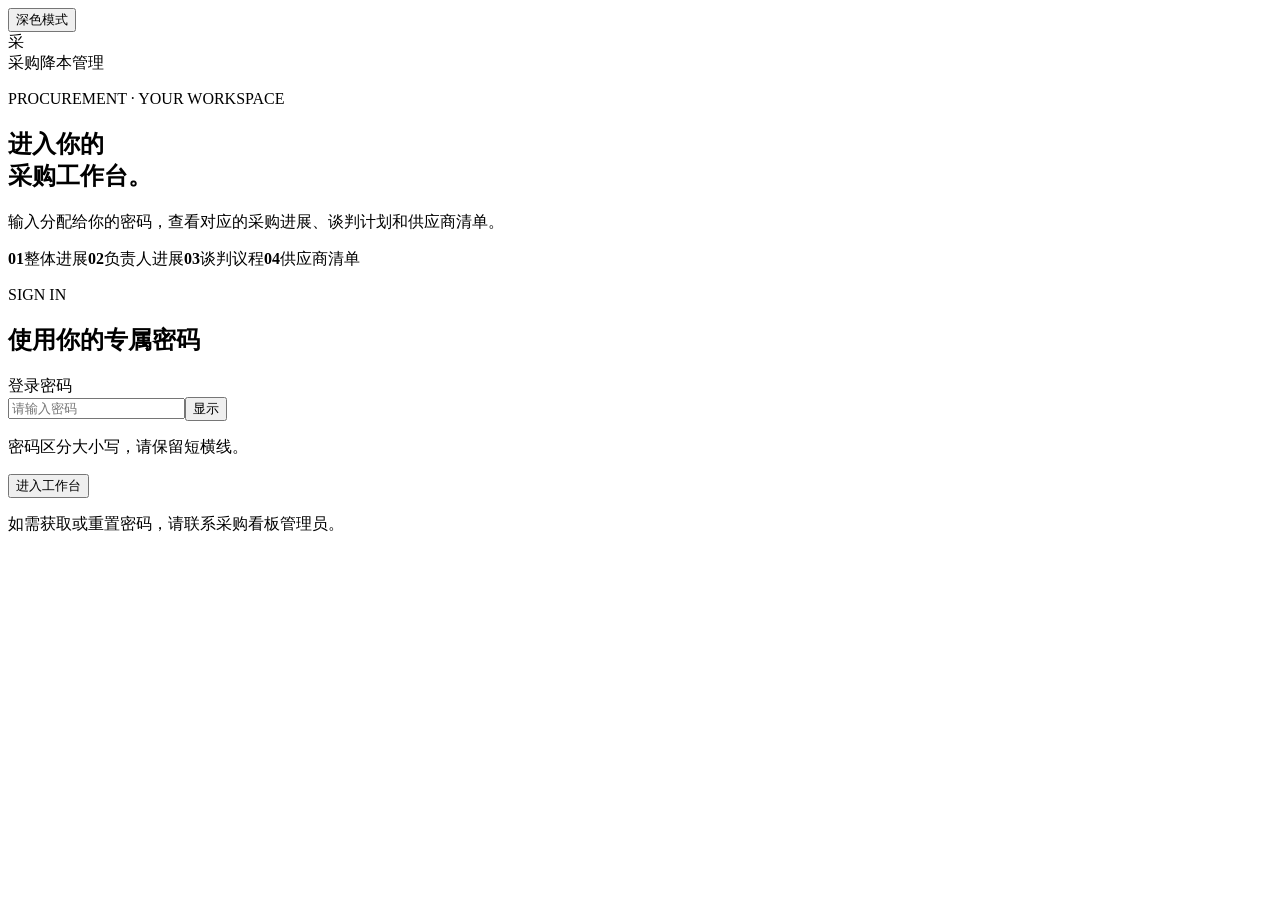
<file: src/dashboard.template.html>
<!doctype html>
<html lang="zh-CN" data-theme="light">
<head><meta charset="UTF-8"><meta name="viewport" content="width=device-width,initial-scale=1"><meta name="color-scheme" content="light dark"><title>采购降本 · 日清日结看板</title><script>try{const theme=localStorage.getItem('jiali-dashboard-theme');document.documentElement.dataset.theme=theme==='dark'?'dark':'light'}catch{document.documentElement.dataset.theme='light'}</script><style>/*__STYLES__*/</style></head>
<body>
<section id="loginScreen" class="login-screen shell" aria-labelledby="loginTitle">
 <div class="login-theme"><button type="button" class="ghost theme-toggle" data-theme-toggle aria-label="切换为深色模式" aria-pressed="false">深色模式</button></div>
 <div class="login-brand"><div class="brand-mark" aria-hidden="true">采</div><span>采购降本管理</span></div>
 <div class="login-layout">
  <div class="login-intro"><p class="eyebrow">PROCUREMENT · YOUR WORKSPACE</p><h1 id="loginTitle">进入你的<br>采购工作台。</h1><p>输入分配给你的密码，查看对应的采购进展、谈判计划和供应商清单。</p><div class="login-modules" aria-label="工作台内容"><span><b>01</b>整体进展</span><span><b>02</b>负责人进展</span><span><b>03</b>谈判议程</span><span><b>04</b>供应商清单</span></div></div>
  <div class="login-panel"><form id="loginForm" novalidate><p class="eyebrow">SIGN IN</p><h2>使用你的专属密码</h2><label for="loginPassword">登录密码</label><div class="login-password-wrap"><input id="loginPassword" type="password" autocomplete="current-password" autocapitalize="off" spellcheck="false" maxlength="128" aria-describedby="loginHelp loginError" placeholder="请输入密码" required><button type="button" id="toggleLoginPassword" aria-label="显示或隐藏密码" aria-pressed="false">显示</button></div><p id="loginHelp" class="login-help">密码区分大小写，请保留短横线。</p><p id="loginError" class="login-error" role="alert" aria-live="polite"></p><button type="submit" id="loginSubmit" class="primary">进入工作台</button><p class="login-contact">如需获取或重置密码，请联系采购看板管理员。</p></form></div>
 </div>
 <noscript><p class="login-error">请启用浏览器 JavaScript 后使用看板。</p></noscript>
</section>
<div id="dashboardShell" hidden>
<header class="topbar shell">
 <div class="topline"><div class="identity"><div class="brand-mark" aria-hidden="true">采</div><div><strong>采购降本管理</strong><small>PROCUREMENT PERFORMANCE</small></div></div><div class="topmeta"><button type="button" class="ghost theme-toggle" data-theme-toggle aria-label="切换为深色模式" aria-pressed="false">深色模式</button><div class="account-controls"><span id="accountLabel"></span><button type="button" id="logoutBtn" class="ghost">退出登录</button></div><div class="presentation-switch" role="group" aria-label="显示模式"><button type="button" data-presentation-choice="browser" aria-pressed="true">Browser</button><button type="button" data-presentation-choice="mobile" aria-pressed="false">Mobile</button></div></div></div>
 <div class="nav-wrap" role="region" aria-label="看板页面导航" tabindex="0"><nav class="nav" aria-label="主导航"><button class="active" data-view="overview" aria-current="page"><em>01</em>整体谈判进展</button><button data-view="owners"><em>02</em>负责人进展</button><button data-view="plan"><em>03</em>每日 / 每周进度</button><button data-view="suppliers"><em>04</em>供应商返利清单</button></nav></div>
</header>
<main class="shell">
 <div class="hero"><div><p class="eyebrow" id="eyebrow">DAILY EXECUTION · PROCUREMENT</p><h1 id="pageTitle">采购降本，进展一目了然。</h1><p id="pageDesc">目标分解到人，计划落到供应商，成果逐项确认。</p></div><div class="snapshot-tag">数据截至<strong id="asofLabel"></strong></div></div>
 <div class="filters" aria-label="全局筛选"><label>采购范围<select id="workstreamFilter"><option value="all">全部采购</option><option value="BOM">BOM</option><option value="non-BOM">non-BOM</option></select></label><label>谈判负责人<select id="ownerFilter"><option value="all">全部负责人</option></select></label><div class="filter-end"><span class="scope" id="scopeLabel"></span><button id="resetBtn" class="ghost">重置筛选</button></div></div>
 <div id="app" aria-live="polite"></div>
 <footer class="page-footer"><div>金额：人民币万元 · 周期：周一至周日 · 按目标完成时间归集</div></footer>
</main>
</div>
<dialog class="dialog" id="detailDialog" aria-labelledby="detailTitle"><div class="dialog-head"><h2 id="detailTitle">供应商详情</h2><button data-close="detailDialog" class="ghost" aria-label="关闭供应商详情">✕</button></div><div class="dialog-body" id="detailBody"></div></dialog>
<dialog class="dialog" id="leverageDialog" aria-labelledby="leverageTitle"><div class="dialog-head"><h2 id="leverageTitle">谈判策略</h2><button data-close="leverageDialog" class="ghost" aria-label="关闭谈判策略">✕</button></div><div class="dialog-body" id="leverageBody"></div></dialog>
<div id="sortMenu" class="sort-menu" popover="auto" role="group" aria-labelledby="sortMenuTitle"><div id="sortMenuTitle" class="sort-menu-title"></div><button data-sort-choice="1">↑ 升序（由小至大）</button><button data-sort-choice="-1">↓ 降序（由大至小）</button><button data-sort-choice="0">恢复默认顺序</button></div>
<div id="toast" class="toast hidden" role="status"></div>
<dialog class="dialog wide-dialog" id="contributionDialog" aria-labelledby="contributionTitle"><div class="dialog-head"><h2 id="contributionTitle">返利达成贡献</h2><button data-close="contributionDialog" class="ghost" aria-label="关闭贡献分析">✕</button></div><div class="dialog-body" id="contributionBody"></div></dialog>
<script id="dataset" type="application/json">/*__DATA__*/</script>
<script id="access-config" type="application/json">/*__ACCESS__*/</script>
<script>/*__AUTH__*/</script>
<script>/*__SCRIPT__*/</script>
</body></html>
</file>
